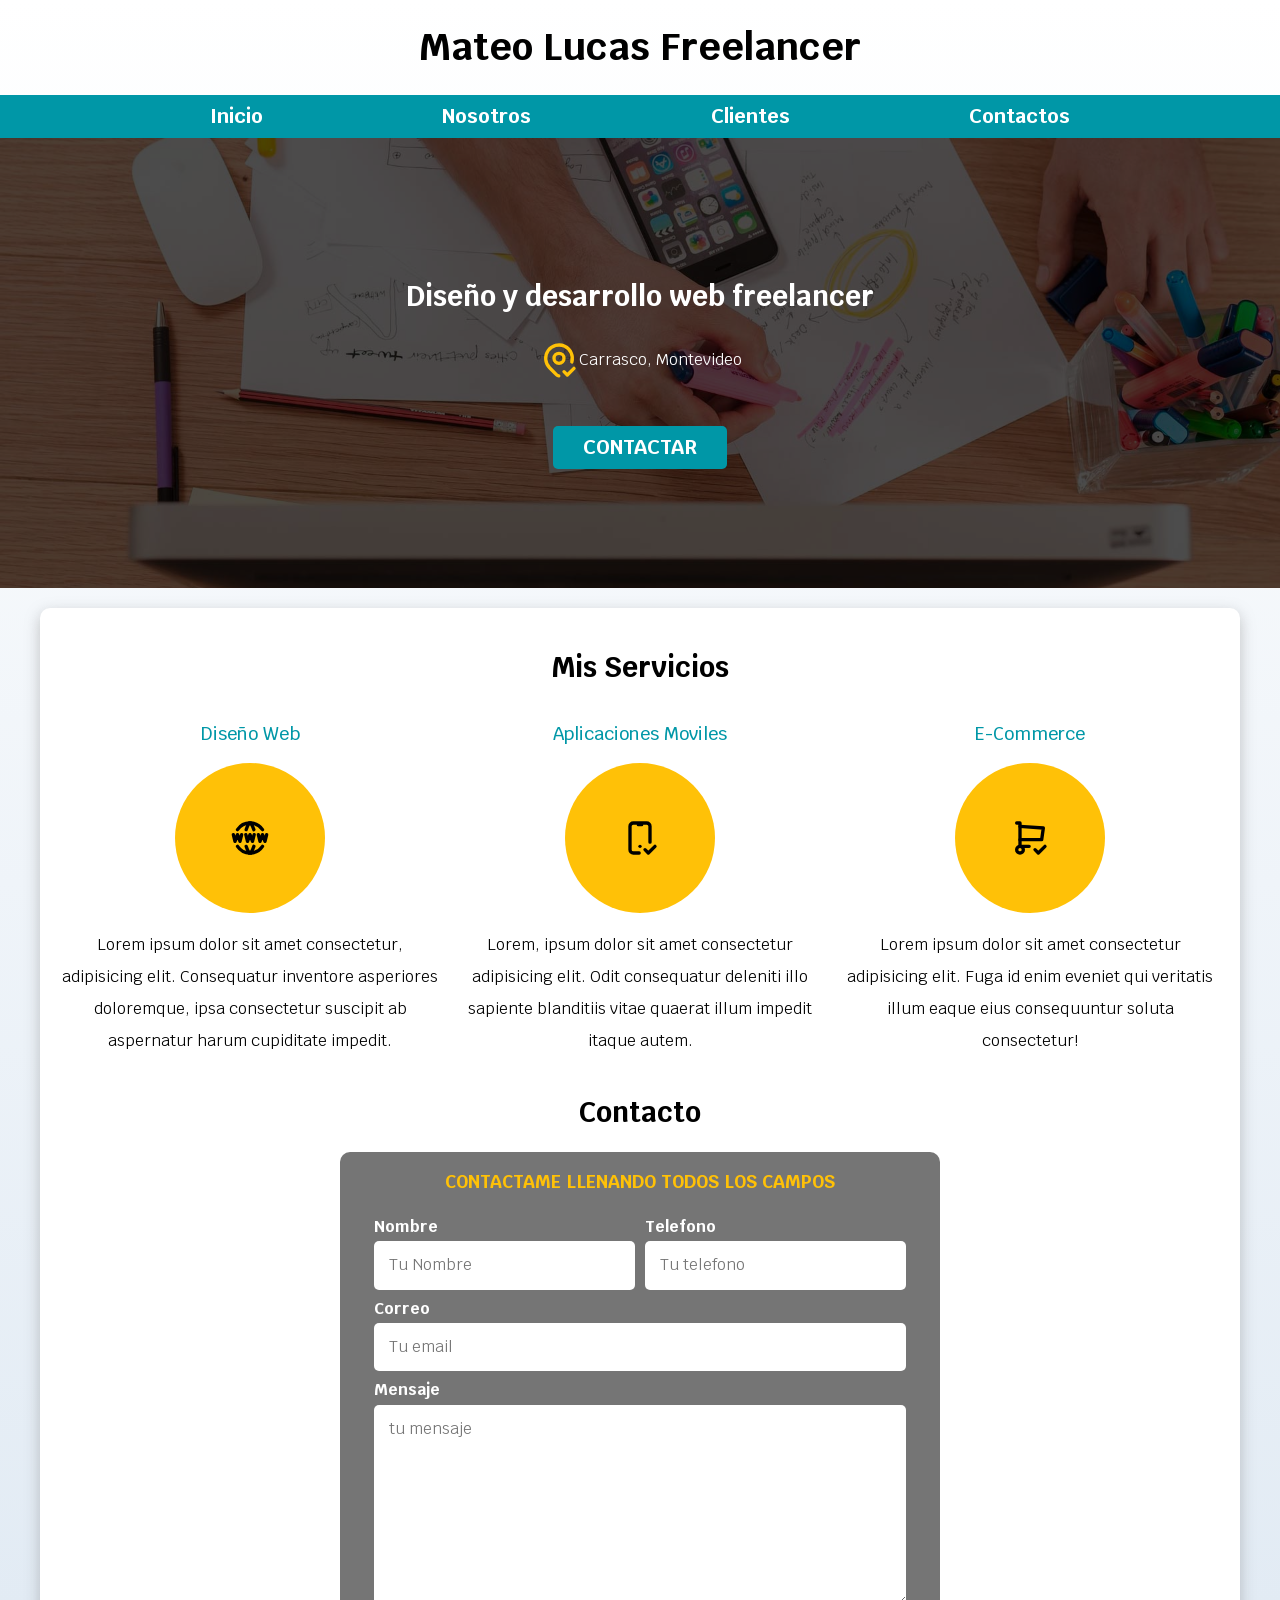
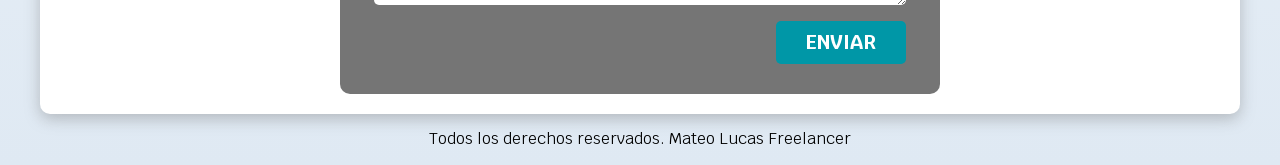
<file: index.html>
<!DOCTYPE html>
<html lang="en">
<head>
    <link rel="stylesheet" href="css/normalize.css">
    <link rel="preconnect" href="https://fonts.googleapis.com">
    <link rel="preconnect" href="https://fonts.gstatic.com" crossorigin>
    <link href="https://fonts.googleapis.com/css2?family=Krub:ital,wght@0,200;0,300;0,400;0,500;0,600;0,700;1,200;1,300;1,400;1,500;1,600;1,700&display=swap" rel="stylesheet">
    <link rel="stylesheet" href="styles.css">
    <meta charset="UTF-8">
    <meta name="viewport" content="width=device-width, initial-scale=1.0">
    <title>Mateo Freelancer</title>
</head>
<body>
    <header>
        <h1 class="tituloInicio">Mateo Lucas Freelancer</h1>
    </header>
    <!--NAV BAR-->
    <section class="navBg">
        <nav class="navBar container">
            <a href="#">Inicio</a>
            <a href="Pages/nosotros.html">Nosotros</a>
            <a href="Pages/clientes.html">Clientes</a>
            <a href="Pages/contactos.html">Contactos</a>
        </nav>
    </section>
    <!--NAV BAR-->
    <!-- .CONTENIDOHERO-->
    <section class="hero">
        <div class="contenidoHero">
            <h2>Diseño y desarrollo web freelancer</h2>
                <div class="ubicacion">
                    <svg xmlns="http://www.w3.org/2000/svg" viewBox="0 0 24 24" fill="none" stroke="currentColor" stroke-linecap="round" stroke-linejoin="round" width="40" height="40" stroke-width="2"> <path d="M9 11a3 3 0 1 0 6 0a3 3 0 0 0 -6 0"></path> <path d="M11.87 21.48a1.992 1.992 0 0 1 -1.283 -.58l-4.244 -4.243a8 8 0 1 1 13.355 -3.474"></path> <path d="M15 19l2 2l4 -4"></path> </svg> 
                        <p>
                            Carrasco, Montevideo
                        </p>
                </div>
            <a class="button" href="#">Contactar</a>
        </div> <!-- .CONTENIDOHERO-->
    </section>
    <main class="container sombra">
        
        <!--SERVICIOS INICIO-->
        <h2>
            Mis Servicios
        </h2>
    <section class="servicios">
        <section class="servicio">
            <h3>
                Diseño Web
            </h3>
            <section class="iconos">
                <svg 
                    xmlns="http://www.w3.org/2000/svg" viewBox="0 0 24 24" fill="none" stroke="currentColor" stroke-linecap="round" stroke-linejoin="round" width="40" height="40" stroke-width="2"> <path d="M19.5 7a9 9 0 0 0 -7.5 -4a8.991 8.991 0 0 0 -7.484 4"></path> <path d="M11.5 3a16.989 16.989 0 0 0 -1.826 4"></path> <path d="M12.5 3a16.989 16.989 0 0 1 1.828 4"></path> <path d="M19.5 17a9 9 0 0 1 -7.5 4a8.991 8.991 0 0 1 -7.484 -4"></path> <path d="M11.5 21a16.989 16.989 0 0 1 -1.826 -4"></path> <path d="M12.5 21a16.989 16.989 0 0 0 1.828 -4"></path> <path d="M2 10l1 4l1.5 -4l1.5 4l1 -4"></path> <path d="M17 10l1 4l1.5 -4l1.5 4l1 -4"></path> <path d="M9.5 10l1 4l1.5 -4l1.5 4l1 -4"></path> 
                </svg> 
            </section>
                <p>
                    Lorem ipsum dolor sit amet consectetur, adipisicing elit. Consequatur inventore asperiores doloremque, ipsa consectetur suscipit ab aspernatur harum cupiditate impedit.
                </p>
        </section>
        <section class="servicio">
            <h3>
                Aplicaciones Moviles
            </h3>
            <section class="iconos">
                <svg 
                    xmlns="http://www.w3.org/2000/svg" viewBox="0 0 24 24" fill="none" stroke="currentColor" stroke-linecap="round" stroke-linejoin="round" width="40" height="40" stroke-width="2"> <path d="M11.5 21h-3.5a2 2 0 0 1 -2 -2v-14a2 2 0 0 1 2 -2h8a2 2 0 0 1 2 2v9.5"></path> <path d="M11 4h2"></path> <path d="M12 17v.01"></path> <path d="M15 19l2 2l4 -4"></path> 
                </svg> 
            </section>    
            <p>
                Lorem, ipsum dolor sit amet consectetur adipisicing elit. Odit consequatur deleniti illo sapiente blanditiis vitae quaerat illum impedit itaque autem.
            </p>
        </section>
        <section class="servicio">
            <h3>
                E-Commerce
            </h3>
            <section class="iconos">
                <svg
                    xmlns="http://www.w3.org/2000/svg" viewBox="0 0 24 24" fill="none" stroke="currentColor" stroke-linecap="round" stroke-linejoin="round" width="40" height="40" stroke-width="2"> <path d="M4 19a2 2 0 1 0 4 0a2 2 0 0 0 -4 0"></path> <path d="M11.5 17h-5.5v-14h-2"></path> <path d="M6 5l14 1l-1 7h-13"></path> <path d="M15 19l2 2l4 -4"></path> 
                </svg> 
            </section>    
            <p>
                Lorem ipsum dolor sit amet consectetur adipisicing elit. Fuga id enim eveniet qui veritatis illum eaque eius consequuntur soluta consectetur!
            </p>
        </section> <!--SERVICIOS FIN-->
    </section>
    <!--FORMULARIO INICIO-->
    <section>
        <h2>
            Contacto
        </h2>
        <form action="" class="formulario">
        <fieldset>
            <legend>
                Contactame llenando todos los campos
            </legend>
            <section class="containerCampos">
                <section class="campo">
                    <label for="name">Nombre</label>
                        <input class="inputText" type="text" placeholder="Tu Nombre">
                </section>
                <section class="campo">
                    <label for="number">Telefono</label>
                        <input class="inputText" type="tel" placeholder="Tu telefono">
                </section>
                <section class="campo">
                    <label for="correo">Correo</label>
                        <input class="inputText" type="email" placeholder="Tu email">
                </section>
                <section class="campo">
                    <label for="mensaje">Mensaje</label>
                        <textarea class="inputText" name="mensaje" placeholder="tu mensaje" id=""></textarea>
                </section>
                <div class="alinearDerecha flex">
                    <input class="button w-100" type="submit" value="enviar">
                </div>
            </section>    
        </fieldset>
        </form>
    </section>
</main>
<!--FORMULARIO FIN-->
    <footer class="footer">
        <p>Todos los derechos reservados. Mateo Lucas Freelancer</p>
    </footer>
</body>
</html>
</file>
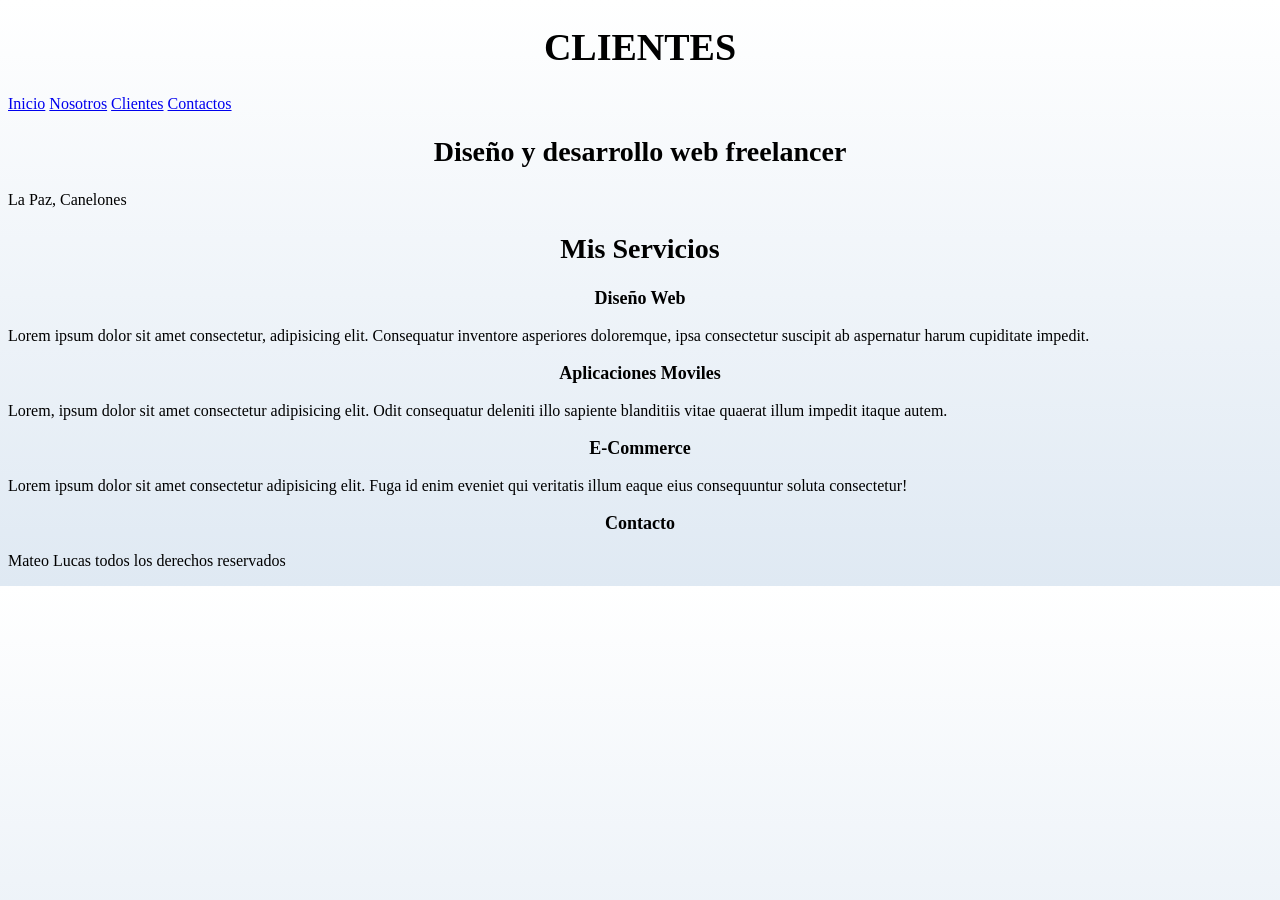
<file: Pages/clientes.html>
<!DOCTYPE html>
<html lang="en">
<head>
    <link rel="stylesheet" href="../styles.css">
    <meta charset="UTF-8">
    <meta name="viewport" content="width=device-width, initial-scale=1.0">
    <title>Mateo Lucas Freenlancer</title>
</head>
<body>
    <header>
        <h1>CLIENTES</h1>
    </header>
    <nav>
        <a href="../index.html">Inicio</a>
        <a href="nosotros.html">Nosotros</a>
        <a href="clientes.html">Clientes</a>
        <a href="contactos.html">Contactos</a>
    </nav>
    <section>
        <h2>Diseño y desarrollo web freelancer</h2>
        <p>La Paz, Canelones</p>
    </section>
    <main>
        <h2>
            Mis Servicios
        </h2>
        <section>
            <h3>
                Diseño Web
            </h3>
            <p>
                Lorem ipsum dolor sit amet consectetur, adipisicing elit. Consequatur inventore asperiores doloremque, ipsa consectetur suscipit ab aspernatur harum cupiditate impedit.
            </p>
        </section>
        <section>
            <h3>
                Aplicaciones Moviles
            </h3>
            <p>
                Lorem, ipsum dolor sit amet consectetur adipisicing elit. Odit consequatur deleniti illo sapiente blanditiis vitae quaerat illum impedit itaque autem.
            </p>
        </section>
        <section>
            <h3>
                E-Commerce
            </h3>
            <p>
                Lorem ipsum dolor sit amet consectetur adipisicing elit. Fuga id enim eveniet qui veritatis illum eaque eius consequuntur soluta consectetur!
            </p>
        </section>
    </main>
    <section>
        <h3>
            Contacto
        </h3>
    </section>
    <footer>
        <p>Mateo Lucas todos los derechos reservados</p>
    </footer>
</body>
</html>
</file>
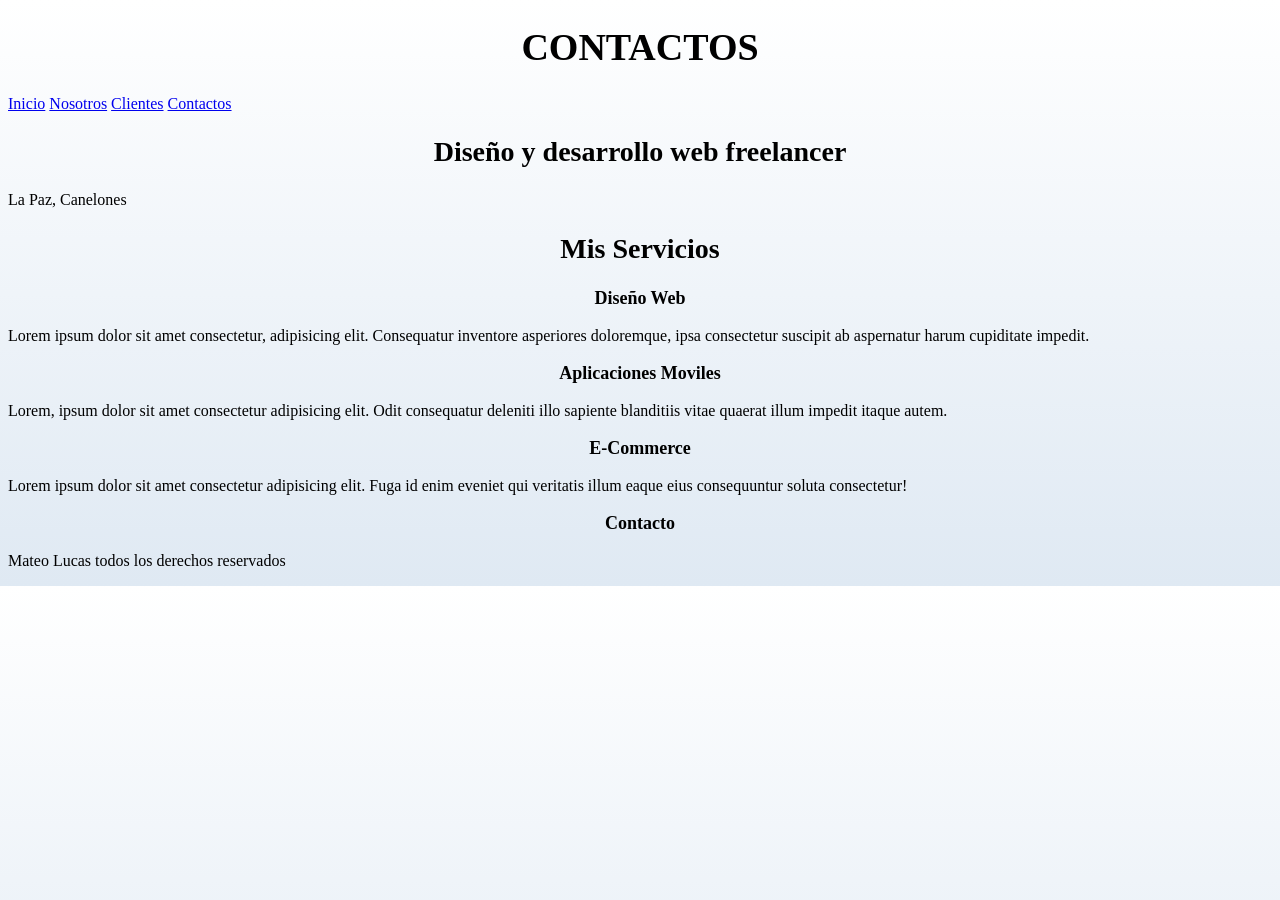
<file: Pages/contactos.html>
<!DOCTYPE html>
<html lang="en">
<head>
    <link rel="stylesheet" href="../styles.css">
    <meta charset="UTF-8">
    <meta name="viewport" content="width=device-width, initial-scale=1.0">
    <title>Mateo Lucas Freenlancer</title>
</head>
<body>
    <header>
        <h1>CONTACTOS</h1>
    </header>
    <nav>
        <a href="../index.html">Inicio</a>
        <a href="nosotros.html">Nosotros</a>
        <a href="clientes.html">Clientes</a>
        <a href="contactos.html">Contactos</a>
    </nav>
    <section>
        <h2>Diseño y desarrollo web freelancer</h2>
        <p>La Paz, Canelones</p>
    </section>
    <main>
        <h2>
            Mis Servicios
        </h2>
        <section>
            <h3>
                Diseño Web
            </h3>
            <p>
                Lorem ipsum dolor sit amet consectetur, adipisicing elit. Consequatur inventore asperiores doloremque, ipsa consectetur suscipit ab aspernatur harum cupiditate impedit.
            </p>
        </section>
        <section>
            <h3>
                Aplicaciones Moviles
            </h3>
            <p>
                Lorem, ipsum dolor sit amet consectetur adipisicing elit. Odit consequatur deleniti illo sapiente blanditiis vitae quaerat illum impedit itaque autem.
            </p>
        </section>
        <section>
            <h3>
                E-Commerce
            </h3>
            <p>
                Lorem ipsum dolor sit amet consectetur adipisicing elit. Fuga id enim eveniet qui veritatis illum eaque eius consequuntur soluta consectetur!
            </p>
        </section>
    </main>
    <section>
        <h3>
            Contacto
        </h3>
    </section>
    <footer>
        <p>Mateo Lucas todos los derechos reservados</p>
    </footer>
</body>
</html>
</file>
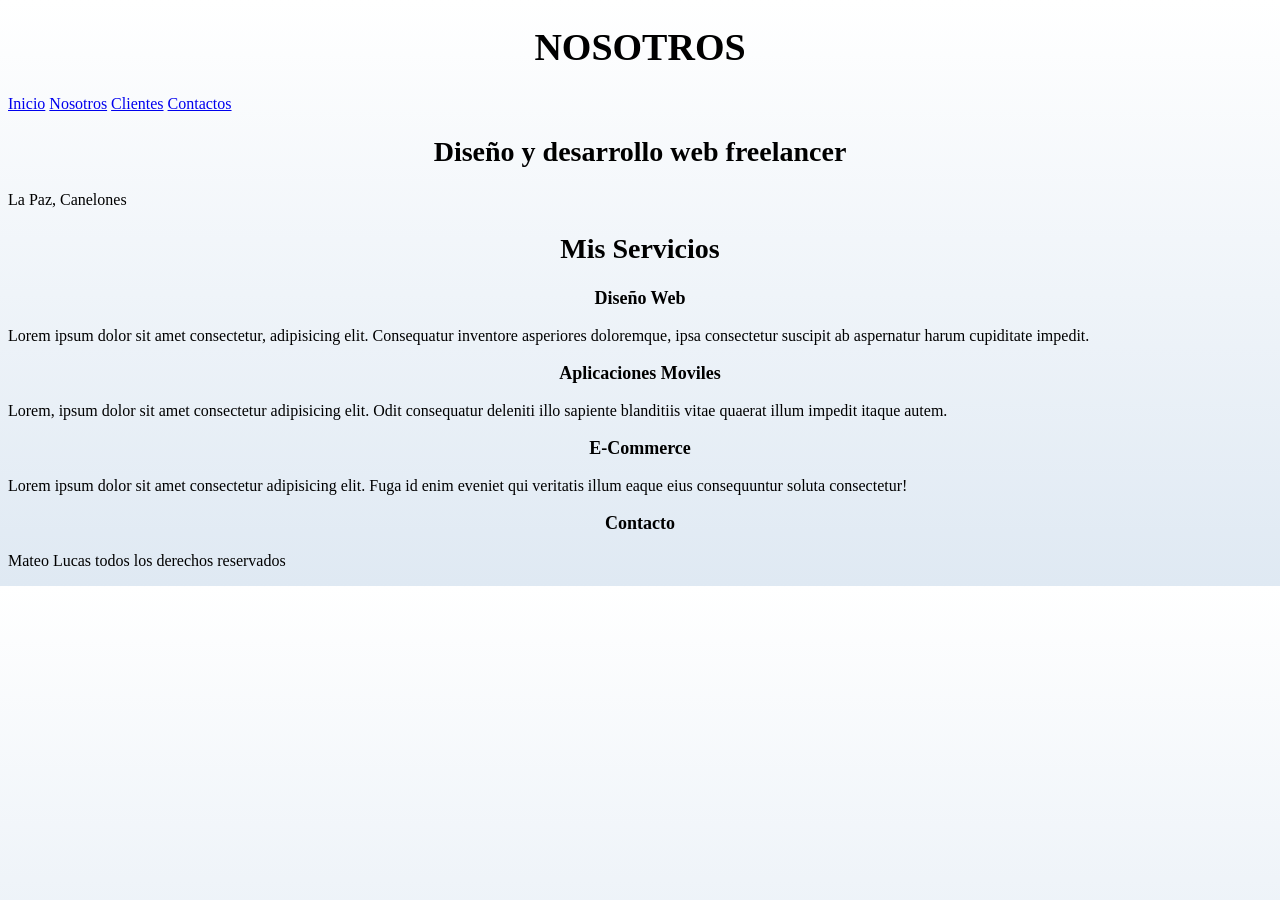
<file: Pages/nosotros.html>
<!DOCTYPE html>
<html lang="en">
<head>
    <link rel="stylesheet" href="../styles.css">
    <meta charset="UTF-8">
    <meta name="viewport" content="width=device-width, initial-scale=1.0">
    <title>Mateo Lucas Freenlancer</title>
</head>
<body>
    <header>
        <h1>NOSOTROS</h1>
    </header>
    <nav>
        <a href="../index.html">Inicio</a>
        <a href="nosotros.html">Nosotros</a>
        <a href="clientes.html">Clientes</a>
        <a href="contactos.html">Contactos</a>
    </nav>
    <section>
        <h2>Diseño y desarrollo web freelancer</h2>
        <p>La Paz, Canelones</p>
    </section>
    <main>
        <h2>
            Mis Servicios
        </h2>
        <section>
            <h3>
                Diseño Web
            </h3>
            <p>
                Lorem ipsum dolor sit amet consectetur, adipisicing elit. Consequatur inventore asperiores doloremque, ipsa consectetur suscipit ab aspernatur harum cupiditate impedit.
            </p>
        </section>
        <section>
            <h3>
                Aplicaciones Moviles
            </h3>
            <p>
                Lorem, ipsum dolor sit amet consectetur adipisicing elit. Odit consequatur deleniti illo sapiente blanditiis vitae quaerat illum impedit itaque autem.
            </p>
        </section>
        <section>
            <h3>
                E-Commerce
            </h3>
            <p>
                Lorem ipsum dolor sit amet consectetur adipisicing elit. Fuga id enim eveniet qui veritatis illum eaque eius consequuntur soluta consectetur!
            </p>
        </section>
    </main>
    <section>
        <h3>
            Contacto
        </h3>
    </section>
    <footer>
        <p>Mateo Lucas todos los derechos reservados</p>
    </footer>
</body>
</html>
</file>
<file: styles.css>
/* 1 REM = 10PX */
/*Reglas BASICAS*/
:root {
    --blanco: #ffffff;
    --oscuro: #212121;
    --primario: #ffc107;
    --secundario: #0097a7;
    --gris: #757575;
}
html{
    box-sizing: border-box;
    font-size: 62.5%;
    scroll-snap-type: y mandatory;
}

.servicios, .navBar, .formulario{
    scroll-snap-align: center;
    scroll-snap-stop: always;
}

*, *:before, *:after {
    box-sizing: inherit;
}
body{
    font-family: "Krub", serif;
    font-size: 16px;
    background-image: linear-gradient(to top, #dfe9f3 0%, var(--blanco)100%) ;
}

/*TITLULOS*/
h1{
    font-size: 3.8rem;
}

h2{
    font-size: 2.8rem;
}

h3{
    font-size: 1.8rem;
}

h1,h2,h3 {
    text-align: center;
}
/*TITLULOS*/

.button {
    text-align: center;
    width: 90%;
    border-radius: .5rem;
    text-transform:uppercase ;
    font-weight: 700;
    font-size: 2rem;
    margin-top: 4rem;
    padding: 1rem 3rem;
    text-decoration: none;
    color: var(--blanco);
    background-color: var(--secundario);
    border: none;
}

.button:hover {
cursor: pointer;
}

.sombra {

    box-shadow: 0px 5px 15px 0px rgba(112,112,112,0.40);
background-color: var(--blanco);
padding: 2rem;
border-radius: 1rem;
}
/*Reglas BASICAS*/

/*UTILIDAD*/
.w-100 {
    width: 100%;
}
.alinearDerecha{
grid-column: -2 / -1;
justify-content:flex-end;
}

.flex{
display: flex;
}
/*INDEX CSS*/

.ubicacion {
display: flex;
align-items: center;
}
.ubicacion svg{
    color: var(--primario);

}
.subTituloInicio{
    text-align: center;
    font-size: 3.8rem;
    color: var(--blanco);
}

.hero{
    background-image: url(images/hero.jpg);
    background-repeat: no-repeat;
    background-size: cover;
    height: 450px;
    position: relative;
    margin-bottom: 2rem;
}

.contenidoHero {
    display: flex;
    flex-direction: column;
    align-items: center;
    justify-content: center;
    position: absolute;
    background-color: rgba(0, 0, 0, 0.7); /*ANTERIOR*/
    width: 100%;
    height: 100%;
}

.contenidoHero h2, .contenidoHero p{
color: var(--blanco);
}

.container{
    margin: 0rem auto 0rem auto;
    max-width: 120rem;
}
/*INDEX CSS*/
/*NAV BAR CSS*/
.navBg{
    background-color: var(--secundario);
}
.navBar{
    display: flex;
    align-items: center;
    flex-direction: column;
}

.navBar a{
    padding: 1rem;
    font-size: 2rem;
    font-weight: 700;
    text-decoration: none;
    color: var(--blanco);
}

.navBar a:hover{
    background-color: var(--primario);
}
/*NAV BAR CSS FIN*/

/*SERVICIOS INDEX*/


.servicio{
display: flex;
flex-direction: column;
align-items: center;}

.servicio h3{
color: var(--secundario);
font-weight: 500;
}
.servicio p {
line-height: 2;
text-align: center;
}
.servicio .iconos{
    display: flex;
    align-items: center;
    justify-content: center;
    height: 15rem;
    width: 15rem;
    background-color: var(--primario);
    border-radius: 50%;
}

    /*Contacto CSS*/
.formulario {
background-color: var(--gris);
width: min( 60rem, 100% ); /*MIN UTILIZA EL VALOR MAS PEQUENO*/
margin: 0 auto;
padding: 2rem;
border-radius: 1rem;
}

.formulario legend {
    color: var(--primario);
    text-transform: uppercase;
    text-align: center;
    font-size: 1.8rem;
    font-weight: 700;
    margin-bottom: 2rem;
}

.formulario fieldset {
    border: none;
}

.campo{
margin-bottom: 1rem;

}

.campo label{
color: var(--blanco);
font-weight: 700;
margin-bottom: .5rem;
display: block;
}

.campo textarea{
    height: 20rem;
}



.inputText {
width: 100%;
border: none;
padding: 1.5rem;
border-radius: .5rem;
}
/*FORMULARIO FIN*/

/*FOOTER INICIO*/
.footer{
text-align: center;
}

    /*MEDIA QUERIES*/

    /*CELULAR QUERIES*/
@media (min-width: 480px) {
    .navBar{
        display: flex;
        justify-content: space-evenly;
        flex-direction: row;
    }
}
/*TABLET QUERIES*/
@media (min-width: 768px ) {
    .button {
        text-align: center;
        width: auto;
}
    .servicios {
        display: grid;
        grid-template-columns: repeat(3, 1fr);
        column-gap: 1rem;
}

.w-100 {
    width: auto;
}
    }

    .containerCampos{
        display: grid;
        grid-template-columns: repeat(2,1fr);
        grid-template-rows: auto auto 20rem;
        column-gap: 1rem;
        }

.campo:nth-child(3){
            grid-column: 1 / 3;
        }
.campo:nth-child(4){
            grid-column: 1 / 3;
        }
/*NOTEBOOK QUERIES*/
@media (min-width: 1140px ) {

    }
/*PC QUERIES*/
@media (min-width: 1400px ) {

    }
</file>
